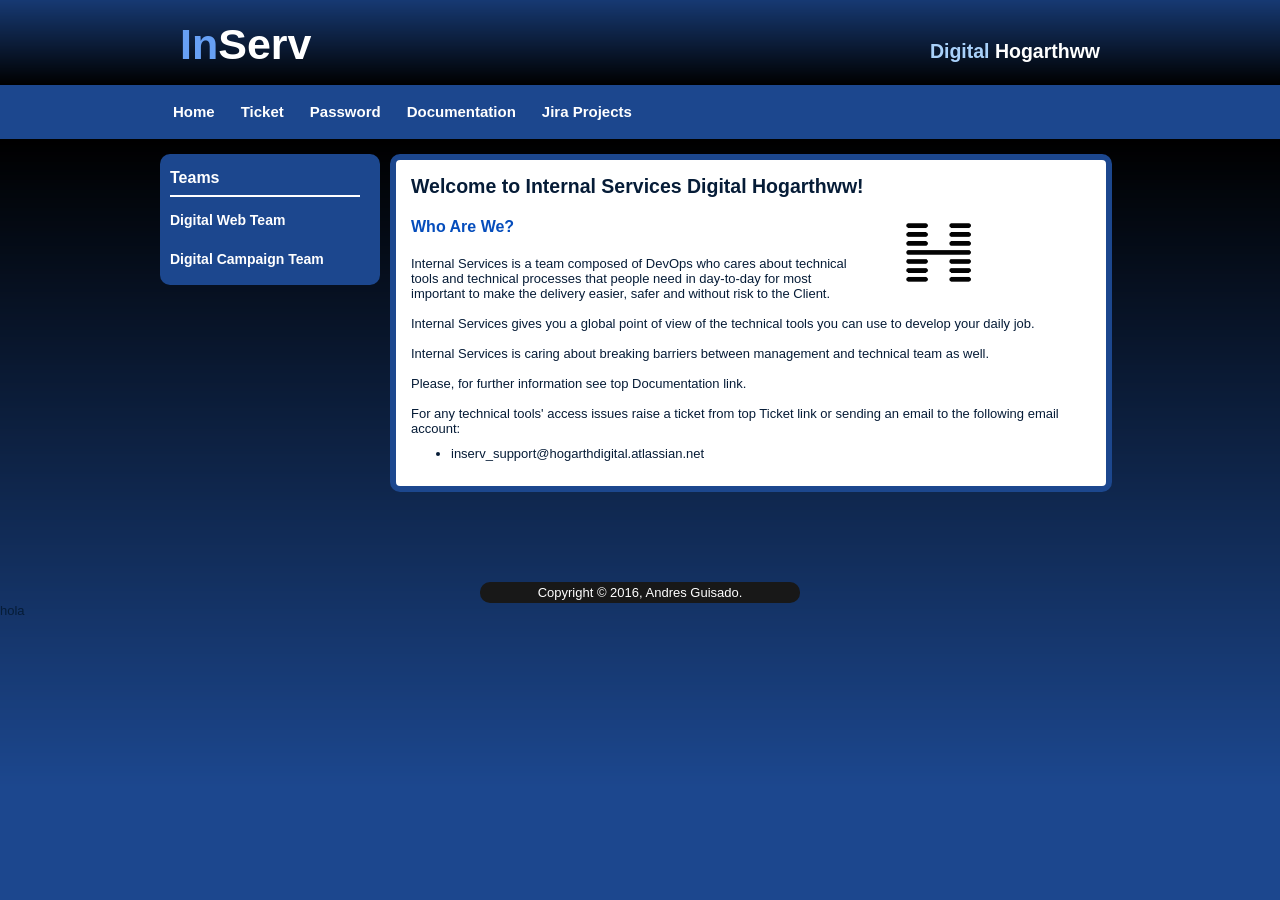
<file: src/index.html>
<!DOCTYPE html>
<html>
<head>
<link rel="stylesheet" type="text/css" href="css/style.css" />
<title>Inserv Hogarthww Digital</title>
</head>

<body>
<div id="container">
	   <header>
        <h1><span class="blue-text">In</span>Serv</h1>
        <h2>Digital<span class="white-text"> Hogarthww</span></h2>
     </header>

    <nav id="menu">
        <ul>
            <li class="menuitem"><a href="index.html">Home</a></li>
						<li class="menuitem"><a href="https://hogarthdigital.atlassian.net/servicedesk/customer/portal/32" target="_blank">Ticket</a></li>
						<li class="menuitem"><a href="https://ad.hogarthww.digital" target="_blank">Password</a></li>
						<li class="menuitem"><a href="https://hogarthdigital.atlassian.net/wiki/pages/viewpage.action?pageId=31260978" target="_blank">Documentation</a></li>
						<li class="menuitem"><a href="https://hogarthdigital.atlassian.net/login" target="_blank">Jira Projects</a></li>
        </ul>
    </nav><!--menu end-->

    <nav id="leftmenu">
        <h3>Teams</h3>
       <ul>
				    <li class="menuitem"><a href="hogarthww_lo.html">Digital Web Team</a></li>
            <li class="menuitem"><a href="hogarthww_html5.html">Digital Campaign Team</a></li>
        </ul>
    </nav><!--leftmenu end-->
	<section>
        <h2>Welcome to Internal Services Digital Hogarthww! </h2>
	      <img class="float" src="images/web.jpg" alt="hogarthww icon">
       	<h3>Who Are We?</h3>
        <p>Internal Services is a team composed of DevOps who cares about technical tools and technical processes that people need in day-to-day for most important to make the delivery easier, safer and without risk to the Client.
					 <br />
					 <br />
					 Internal Services gives you a global point of view of the technical tools you can use to develop your daily job.
					 <br />
					 <br />
					 Internal Services is caring about breaking barriers between management and technical team as well.
					 <br />
					 <br />
					 Please, for further information see top Documentation link.
					 <br />
                                         <br />
					 For any technical tools' access issues raise a ticket from top Ticket link or sending an email to the following email account:
					 <ul>
					 			<li class="menuitem">inserv_support@hogarthdigital.atlassian.net</li>
					 </ul>
		   </p>
			 <!--<h3>What Skills Do Our DevOps Have?</h3>
			 <p></p>-->
   </section>
</div><!--container end-->
<div style="clear:both"></div>

<footer>
		Copyright &copy; 2016, Andres Guisado.
</footer>

</body>
</html>
hola
</file>
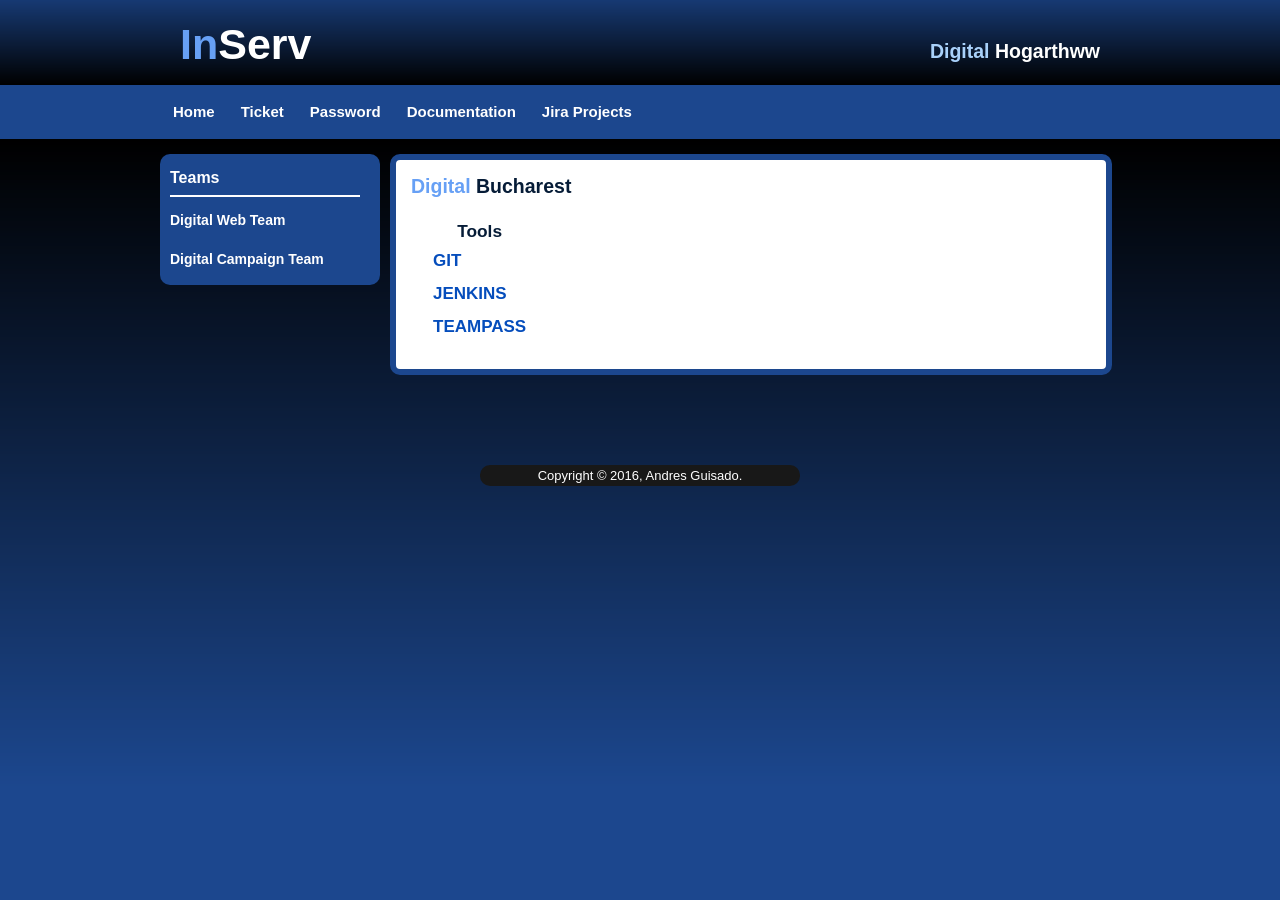
<file: src/hogarthww_bucharest.html>
<!DOCTYPE html>
<html>
<head>
<link rel="stylesheet" type="text/css" href="css/style.css" />
<title>Inserv Hogarthww Digital</title>
</head>

<body>
<div id="container">
	   <header>
        <h1><span class="blue-text">In</span>Serv</h1>
        <h2>Digital<span class="white-text"> Hogarthww</span></h2>
     </header>

    <nav id="menu">
        <ul>
            <li class="menuitem"><a href="index.html">Home</a></li>
						<li class="menuitem"><a href="https://hogarthdigital.atlassian.net/servicedesk/customer/portal/32" target="_blank">Ticket</a></li>
						<li class="menuitem"><a href="https://ad.hogarthww.digital" target="_blank">Password</a></li>
						<li class="menuitem"><a href="https://hogarthdigital.atlassian.net/wiki/pages/viewpage.action?pageId=31260978" target="_blank">Documentation</a></li>
						<li class="menuitem"><a href="https://hogarthdigital.atlassian.net/login" target="_blank">Jira Projects</a></li>
        </ul>
    </nav><!--menu end-->

    <nav id="leftmenu">
        <h3>Teams</h3>
       <ul>
				 <li class="menuitem"><a href="hogarthww_lo.html">Digital Web Team</a></li>
				 <li class="menuitem"><a href="hogarthww_html5.html">Digital Campaign Team</a></li>
        </ul>
    </nav><!--leftmenu end-->

	<section>
		<h2><span class="blue-text">Digital</span> Bucharest</h2>
			<!--<h3 class="blue-background">London</h3>-->
		<table class="dev-table">
			<thead>
				<tr>
				<th>Tools</th>
				</tr>
			</thead>
		<tbody>
		<tr>
			<td><a href="http://git.ldn.hogarthww.digital/" target="_blank">GIT</a></td>
		</tr>
		<tr>
			<td><a href="http://jenkins.ldn.hogarthww.digital:8080/" target="_blank">JENKINS</a></td>
		</tr>
		<tr>
			<td><a href="https://teampass.ldn.hogarthww.digital" target="_blank">TEAMPASS</a></td>
		</tr>
		<!--<tr>
			<td><a href="http://monitoring.hogarthww.digital/icingaweb2" target="_blank">ICINGA2</a></td>
		</tr>
		<tr>
			<td><a href="http://grafana.ldn.hogarthww.digital:3000/" target="_blank">GRAFANA</a></td>
		</tr>
		<tr>
			<td><a href="http://graylog.ldn.hogarthww.digital:9000/" target="_blank">GRAYLOG</a></td>
		</tr>
		<tr>
			<td><a href="http://tickets.ldn.hogarthww.digital/otrs/index.pl" target="_blank">OTRS</a></td>
		</tr>-->
		</tbody>
	</table>

</section><!--content end-->
</div><!--container end-->
<div style="clear:both"></div>

<footer>
		Copyright &copy; 2016, Andres Guisado.
</footer>

</body>
</html>
</file>
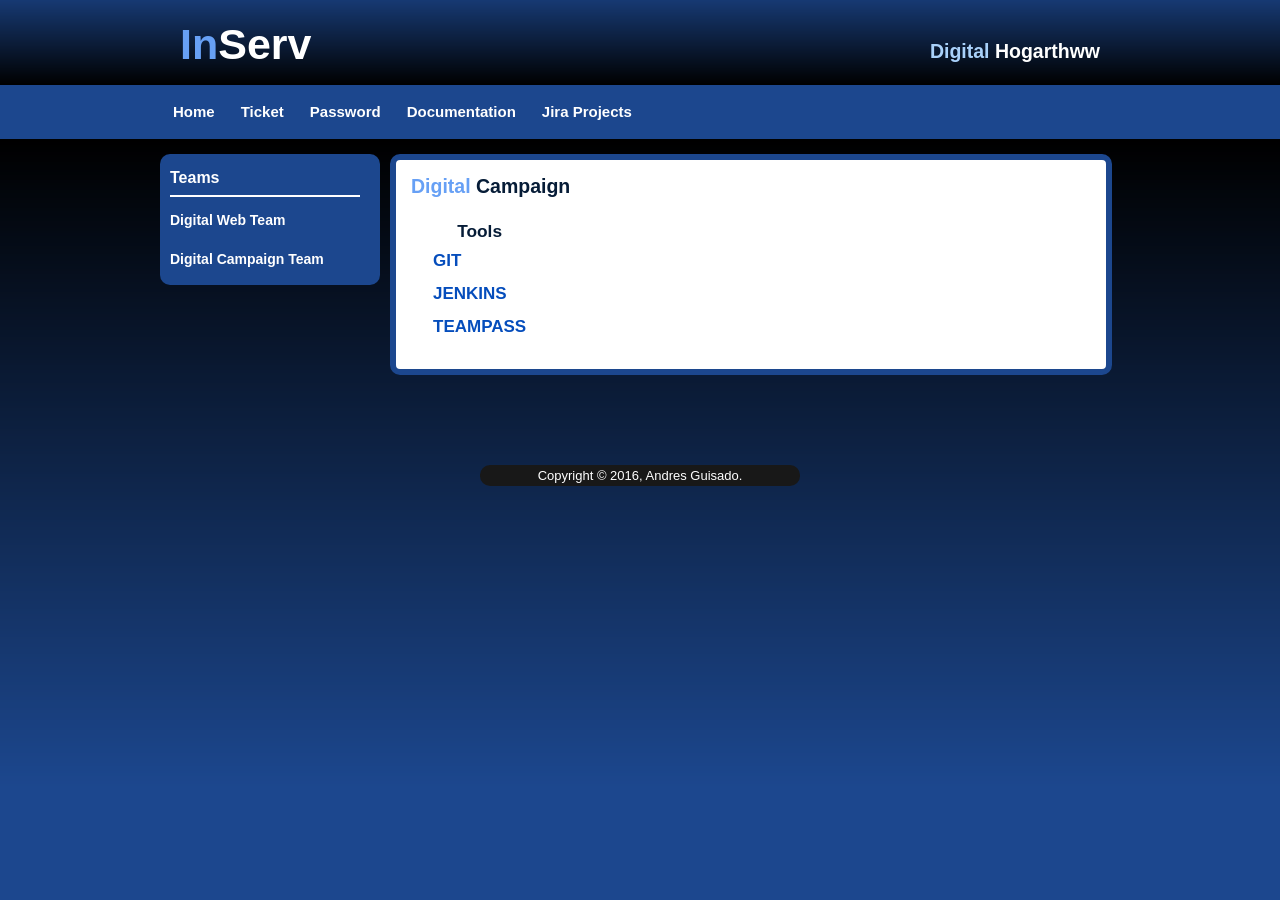
<file: src/hogarthww_html5.html>
<!DOCTYPE html>
<html>
<head>
<link rel="stylesheet" type="text/css" href="css/style.css" />
<title>Inserv Hogarthww Digital</title>
</head>

<body>
<div id="container">
	   <header>
        <h1><span class="blue-text">In</span>Serv</h1>
        <h2>Digital<span class="white-text"> Hogarthww</span></h2>
     </header>

    <nav id="menu">
        <ul>
            <li class="menuitem"><a href="index.html">Home</a></li>
						<li class="menuitem"><a href="https://hogarthdigital.atlassian.net/servicedesk/customer/portal/32" target="_blank">Ticket</a></li>
						<li class="menuitem"><a href="https://ad.hogarthww.digital" target="_blank">Password</a></li>
						<li class="menuitem"><a href="https://hogarthdigital.atlassian.net/wiki/pages/viewpage.action?pageId=31260978" target="_blank">Documentation</a></li>
						<li class="menuitem"><a href="https://hogarthdigital.atlassian.net/login" target="_blank">Jira Projects</a></li>
        </ul>
    </nav><!--menu end-->

    <nav id="leftmenu">
        <h3>Teams</h3>
       <ul>
				 <li class="menuitem"><a href="hogarthww_lo.html">Digital Web Team</a></li>
				 <li class="menuitem"><a href="hogarthww_html5.html">Digital Campaign Team</a></li>
        </ul>
    </nav><!--leftmenu end-->

	<section>
		<h2><span class="blue-text">Digital</span> Campaign</h2>
			<!--<h3 class="blue-background">London</h3>-->
		<table class="dev-table">
			<thead>
				<tr>
				<th>Tools</th>
				</tr>
			</thead>
		<tbody>
		<tr>
			<td><a href="http://git.campaign.hogarthww.digital/" target="_blank">GIT</a></td>
		</tr>
		<tr>
			<td><a href="http://jenkins.ldn.hogarthww.digital:8080/" target="_blank">JENKINS</a></td>
		</tr>
		<tr>
			<td><a href="https://teampass.ldn.hogarthww.digital" target="_blank">TEAMPASS</a></td>
		</tr>
		<!--<tr>
			<td><a href="http://monitoring.hogarthww.digital/icingaweb2" target="_blank">ICINGA2</a></td>
		</tr>
		<tr>
			<td><a href="http://grafana.ldn.hogarthww.digital:3000/" target="_blank">GRAFANA</a></td>
		</tr>
		<tr>
			<td><a href="http://graylog.ldn.hogarthww.digital:9000/" target="_blank">GRAYLOG</a></td>
		</tr>
		<tr>
			<td><a href="http://tickets.ldn.hogarthww.digital/otrs/index.pl" target="_blank">OTRS</a></td>
		</tr>-->
		</tbody>
	</table>

</section><!--content end-->
</div><!--container end-->
<div style="clear:both"></div>

<footer>
		Copyright &copy; 2016, Andres Guisado.
</footer>

</body>
</html>
</file>
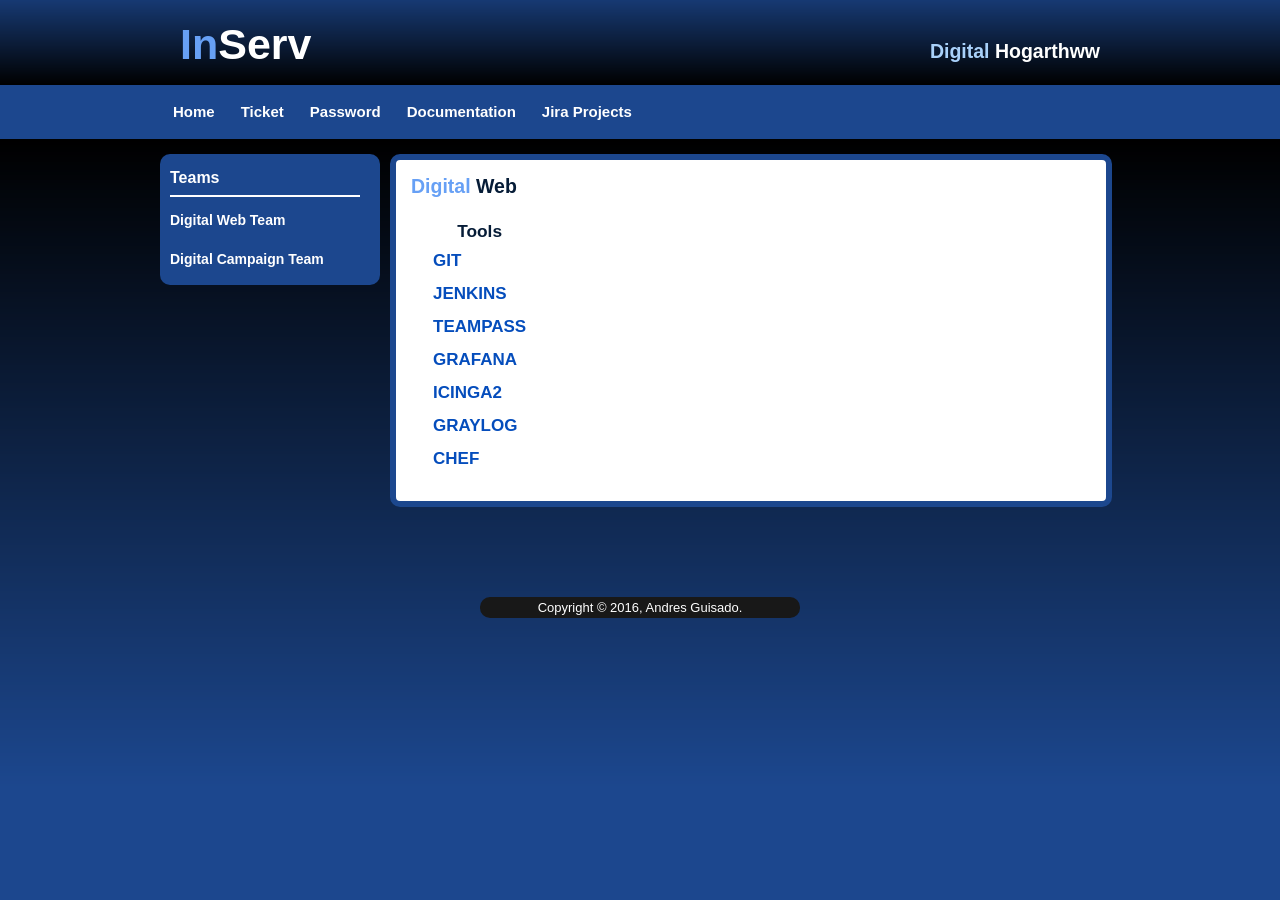
<file: src/hogarthww_lo.html>
<!DOCTYPE html>
<html>
<head>
<link rel="stylesheet" type="text/css" href="css/style.css" />
<title>Inserv Hogarthww Digital</title>
</head>

<body>
<div id="container">
	   <header>
        <h1><span class="blue-text">In</span>Serv</h1>
        <h2>Digital<span class="white-text"> Hogarthww</span></h2>
     </header>

    <nav id="menu">
        <ul>
            <li class="menuitem"><a href="index.html">Home</a></li>
						<li class="menuitem"><a href="https://hogarthdigital.atlassian.net/servicedesk/customer/portal/32" target="_blank">Ticket</a></li>
						<li class="menuitem"><a href="https://ad.hogarthww.digital" target="_blank">Password</a></li>
						<li class="menuitem"><a href="https://hogarthdigital.atlassian.net/wiki/pages/viewpage.action?pageId=31260978" target="_blank">Documentation</a></li>
						<li class="menuitem"><a href="https://hogarthdigital.atlassian.net/login" target="_blank">Jira Projects</a></li>
        </ul>
    </nav><!--menu end-->

    <nav id="leftmenu">
        <h3>Teams</h3>
       <ul>
				 <li class="menuitem"><a href="hogarthww_lo.html">Digital Web Team</a></li>
				 <li class="menuitem"><a href="hogarthww_html5.html">Digital Campaign Team</a></li>
        </ul>
    </nav><!--leftmenu end-->

	<section>
	<h2><span class="blue-text">Digital</span> Web</h2>
		<!--<h3 class="blue-background">London</h3>-->
<table class="dev-table">
		<thead>
			<tr>
			<th>Tools</th>
			</tr>
		</thead>
		<tbody>
		<tr>
			<td><a href="http://git.ldn.hogarthww.digital/" target="_blank">GIT</a></td>
		</tr>
		<tr>
			<td><a href="http://jenkins.ldn.hogarthww.digital:8080/" target="_blank">JENKINS</a></td>
		</tr>
		<tr>
			<td><a href="https://teampass.ldn.hogarthww.digital" target="_blank">TEAMPASS</a></td>
		</tr>
		<tr>
			<td><a href="http://grafana.ldn.hogarthww.digital:3000/" target="_blank">GRAFANA</a></td>
		</tr>
		<tr>
			<td><a href="http://monitoring.hogarthww.digital/icingaweb2" target="_blank">ICINGA2</a></td>
		</tr>
		<tr>
			<td><a href="http://graylog.ldn.hogarthww.digital:9000/" target="_blank">GRAYLOG</a></td>
		</tr>
		<tr>
			<td><a href="https://chef.ldn.hogarthww.digital/login" target="_blank">CHEF</a></td>
		</tr>
	<!--	<tr>
			<td><a href="http://tickets.ldn.hogarthww.digital/otrs/index.pl" target="_blank">OTRS</a></td>
		</tr>-->
		</tbody>
	</table>

</section><!--content end-->
</div><!--container end-->
<div style="clear:both"></div>

<footer>
		Copyright &copy; 2016, Andres Guisado.
</footer>

</body>
</html>
</file>
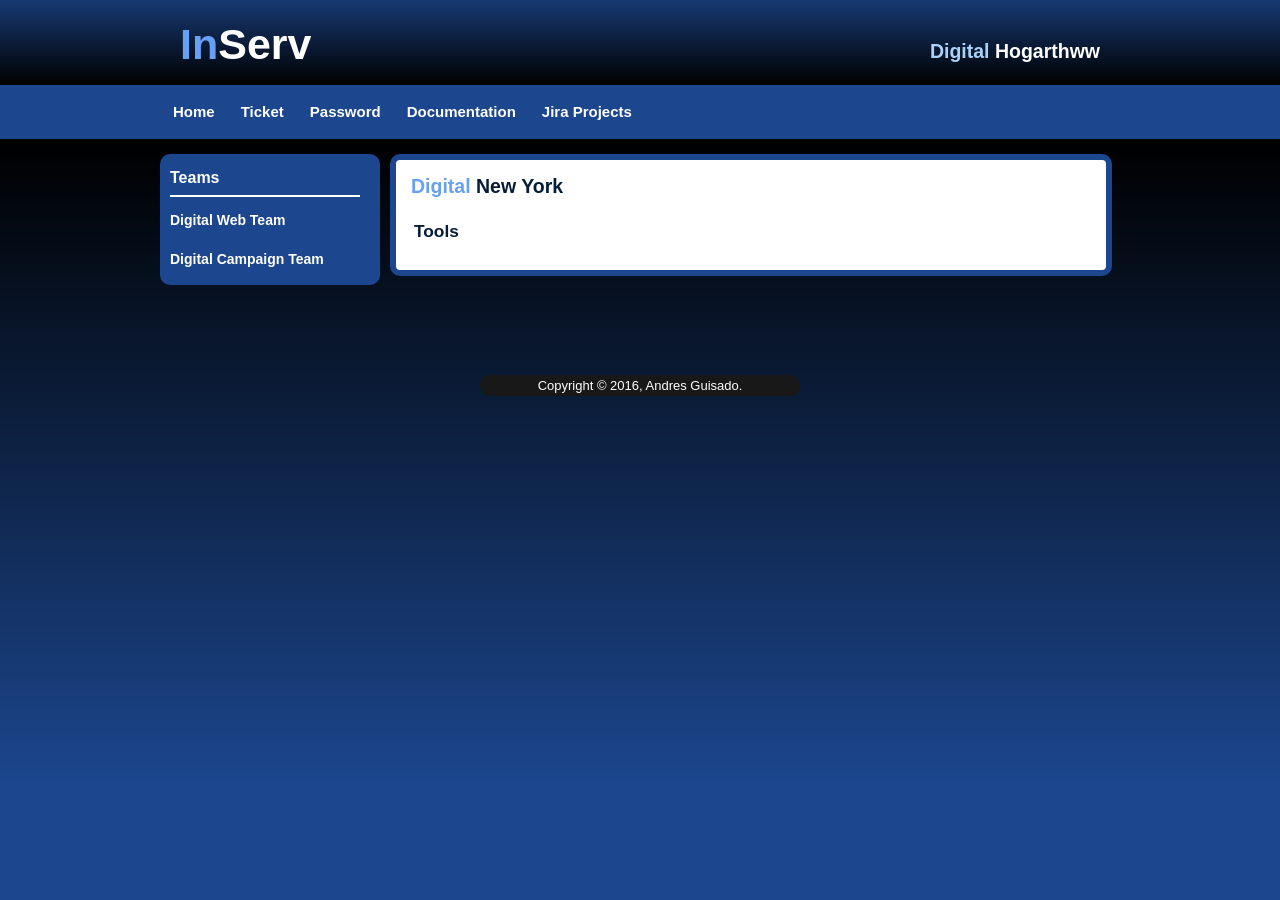
<file: src/hogarthww_ny.html>
<!DOCTYPE html>
<html>
<head>
<link rel="stylesheet" type="text/css" href="css/style.css" />
<title>Inserv Hogarthww Digital</title>
</head>

<body>
<div id="container">
	   <header>
        <h1><span class="blue-text">In</span>Serv</h1>
        <h2>Digital<span class="white-text"> Hogarthww</span></h2>
     </header>

    <nav id="menu">
        <ul>
            <li class="menuitem"><a href="index.html">Home</a></li>
						<li class="menuitem"><a href="https://hogarthdigital.atlassian.net/servicedesk/customer/portal/32" target="_blank">Ticket</a></li>
						<li class="menuitem"><a href="https://ad.hogarthww.digital" target="_blank">Password</a></li>
						<li class="menuitem"><a href="https://hogarthdigital.atlassian.net/wiki/pages/viewpage.action?pageId=31260978" target="_blank">Documentation</a></li>
						<li class="menuitem"><a href="https://hogarthdigital.atlassian.net/login" target="_blank">Jira Projects</a></li>
        </ul>
    </nav><!--menu end-->

    <nav id="leftmenu">
        <h3>Teams</h3>
       <ul>
				    <li class="menuitem"><a href="hogarthww_lo.html">Digital Web Team</a></li>
            <li class="menuitem"><a href="hogarthww_html5.html">Digital Campaign Team</a></li>
        </ul>
    </nav><!--leftmenu end-->

	<section>
	<h2><span class="blue-text">Digital</span> New York</h2>
		<!--<h3 class="blue-background">New York</h3>-->
<table class="dev-table">
		<thead>
			<tr>
			<th>Tools</th>
			</tr>
		</thead>
	<!--	<tbody>
		<tr>
			<td><a href="http://git.ldn.hogarthww.digital/" target="_blank">GIT</a></td>
		</tr>
		<tr>
			<td><a href="http://jenkins.ldn.hogarthww.digital:8080/" target="_blank">JENKINS</a></td>
		</tr>
		<tr>
			<td><a href="https://chef.ldn.hogarthww.digital/login" target="_blank">CHEF</a></td>
		</tr>
		<tr>
			<td><a href="http://monitoring.hogarthww.digital/icingaweb2" target="_blank">ICINGA2</a></td>
		</tr>
		<tr>
			<td><a href="http://grafana.ldn.hogarthww.digital:3000/" target="_blank">GRAFANA</a></td>
		</tr>
		<tr>
			<td><a href="http://graylog.ldn.hogarthww.digital:9000/" target="_blank">GRAYLOG</a></td>
		</tr>
		<tr>
			<td><a href="http://tickets.ldn.hogarthww.digital/otrs/index.pl" target="_blank">OTRS</a></td>
		</tr>
		</tbody>-->
	</table>

</section><!--content end-->
</div><!--container end-->
<div style="clear:both"></div>

<footer>
		Copyright &copy; 2016, Andres Guisado.
</footer>

</body>
</html>
</file>
<file: src/css/style.css>
body {
	margin: 0;
	padding: 0;
	text-align: left;
	font: 12px Arial, Helvetica, sans-serif;
	font-size: 13px;
	color: #061C37;
	background: #1c478e;
	background-image:url(../images/background.png);
	background-repeat:repeat-x;
}

*{
	margin: 0 auto 0 auto;
	text-align:left;
}

table,tr,td,th{
	margin:0 !important;
}

table{
	padding:10px 0 10px 0;
}

th{
	text-align:center;
}

td{
	padding:5px 20px 5px 20px;
}

label{
	display:inline-block;
	width:150px;
}

input{
	margin:0 5px 0 5px;
}


h2{
	padding-bottom:10px;
}

h3{
	font-size:16px;
	font-weight:bold;
	padding:10px 0 10px 0;
	color:#054dbc;
}

h4{
	font-size:15px;
	font-weight:bold;
	padding-bottom:5px;
	color:#054dbc;
}

p{
	margin:10px 0 10px 0;
}

#container{
	width: 960px;
}


header{
	height:85px;
	width:960px;
}

header h1{
  float:left;
  padding:20px 0 0 20px;
	text-align:left;
	color:#FFFFFF;
	font-size:43px;
	color:#FFF;

}


header h2{
	float:right;
	padding:40px 20px 0 0;
	text-align:right;
	color:#A9D1FA;
	width:400px;
}

#menu{
	display:block;
	float:left;
	clear:both;
	width:960px;
	height:54px;
	float:left;
	clear:both;
}

#menu ul {
	list-style: none;
	padding: 0px;
	margin-left:auto;
	width:960px;
}

#menu li {
	list-style: none;
	padding: 0px;
	display: inline;

}

#menu a {
	float: left;
	height: 36px;
	display: block;
	text-align: center;
	text-decoration: none;
	color: #ffffff;
	font-weight: bold;
	padding-top: 18px;
	font-size: 15px;
	padding-left:13px;
	padding-right:13px;

}

#menu a:hover{
	color:#86AEF9;
}


.blue-text{
	color:#67A0F5;
}
.white-text{
	color:#fff;
}

nav#leftmenu{
	margin-top:15px;
	width:190px;
	float:left;
	background:#1C478E;
	border-radius:10px;
	padding: 15px 20px 10px 10px;
}

nav#leftmenu ul{
	list-style:none;
	padding:0;
}

nav#leftmenu  li{
	list-style:none;
	padding:15px 0 8px 0;
	border-bottom:1px;
}

nav#leftmenu a,nav#leftmenu a:visited{
	color:#ffffff;
	text-decoration:none;
	font-weight:bold;
	font-size:14px;
}
nav#leftmenu ul li a:hover{
	color:#87BCF8;
}

.blue-text{
	color:#67A0F5;
}
.white-text{
	color:#fff;
}

nav#leftmenu h3{
	color:#ffffff;
	padding:0;
	padding-bottom:8px;
	border-bottom:#fff solid 2px;
	font-size:16px;
}

section{
	display:block;
	float:left;
	margin-top:15px;
	margin-left:10px;
	width:680px;
	height:auto;
	background:#fff;
	padding:15px;
	border-radius:10px;
	border:6px solid #1C478E;

}

section img.float{
	float:right;
  width:170px;
	padding-left:40px;
	align:middle;
	margin:15px;
}

table.dev-table,table.dev-table tr,table.dev-table td,table.dev-table th{
	font-size:110%;
	border-bottom:1px;
	<!--dashed #000-->
}
table.dev-table a,table.dev-table a:visited{
color:#054dbc;
text-decoration:none;
font-weight:bold;
font-size:17px;
}
table.dev-table tr td a:hover{
color:#87BCF8;
}
.blue-text{
color:#67A0F5;
}
.white-text{
color:#fff;
}

footer{
	width:25%;
	background:#181818;
	border-radius:10px;
	line-height:1.6em;
	color:#fff;
	height:20px;
	text-align:center;
	margin-top:90px;
	padding-top:1px;
}
</file>
